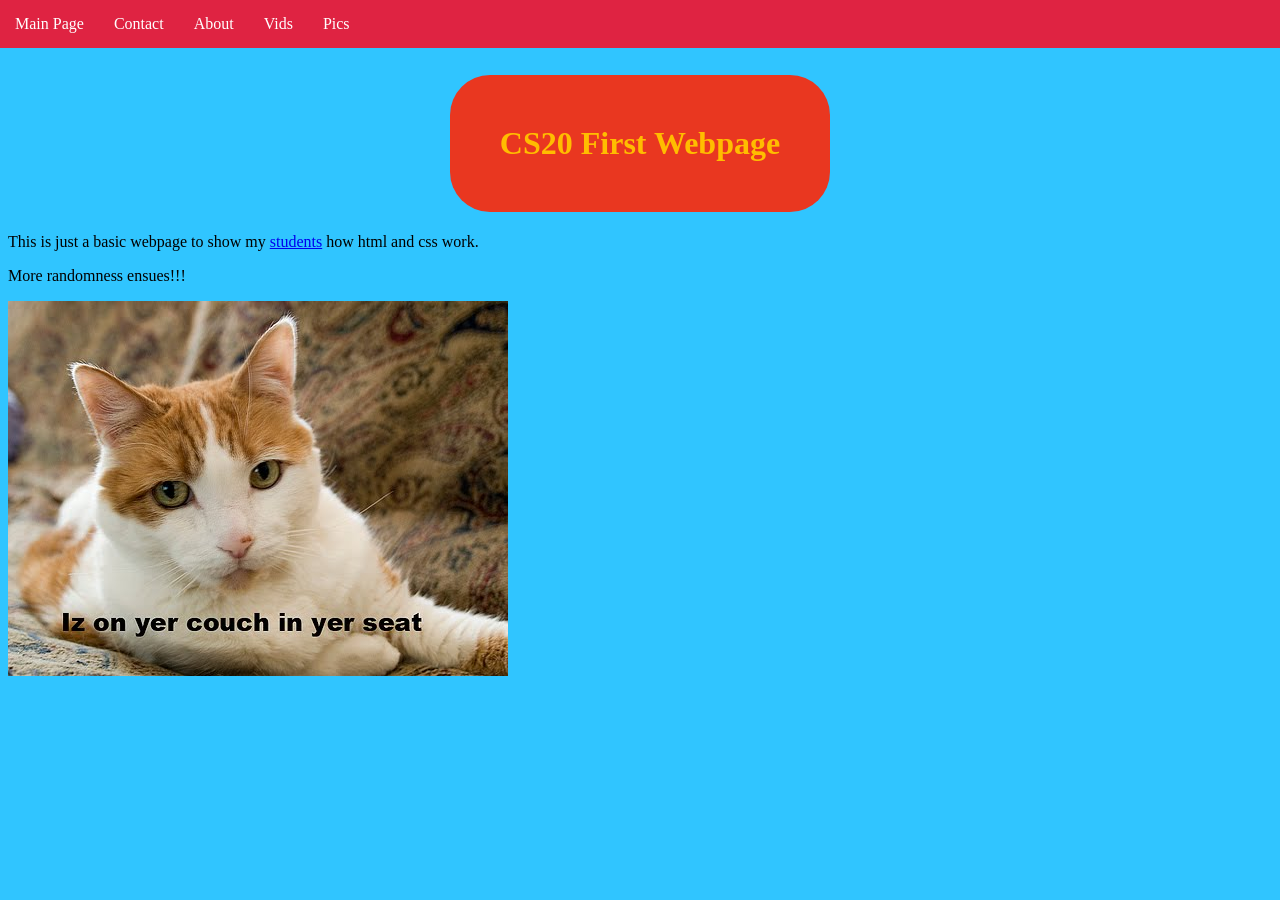
<file: index.html>
<!DOCTYPE html>
<html lang="en">
<head>
    <meta charset="UTF-8">
    <meta name="viewport" content="width=device-width, initial-scale=1.0">
    <title>First Webpage</title>
    <link rel="stylesheet" href="style.css">
</head>
<body>
    <nav>
        <ul>
            <li><a href="index.html">Main Page</a></li>
            <li><a href="contact.html">Contact</a></li>
            <li><a href="about.html">About</a></li>
            <li><a href="videos.html">Vids</a></li>
            <li><a href="images.html">Pics</a></li>
        </ul>
    </nav>

    <h1>CS20 First Webpage</h1>
    
    <p>This is just a basic webpage to show my <a href="https://www.youtube.com/watch?v=dQw4w9WgXcQ">students</a> how html and css work.</p>

    <p>More randomness ensues!!!</p>

    <img src="lolcat.jpg" alt="A lolcat image saying: 'iz on your couch in yer seat'">

    <iframe width="560" height="315" src="https://www.youtube.com/embed/Bh90U367Ivc" frameborder="0" allow="accelerometer; autoplay; clipboard-write; encrypted-media; gyroscope; picture-in-picture" allowfullscreen></iframe>
</body>
</html>
</file>
<file: style.css>
h1 {
    color: #FFBD00;
    text-align: center;
    background-color: #e93720;
    margin-top: 75px;
    margin-left: 35%;
    margin-right: 35%;
    padding-top: 50px;
    padding-bottom: 50px;
    border-radius: 40px;
}

body {
    background-color: #30C5FF;
}

nav ul {
    list-style-type: none;
    margin: 0;
    padding: 0;
    position: fixed;
    top: 0;
    left: 0;
    width: 100%;
    background-color: rgb(223, 35, 66);
}

nav ul li {
    float: left;
}

nav ul li a {
    display: block;
    color: white;
    background-color: rgb(223, 35, 66);
    text-decoration: none;
    padding-left: 15px;
    padding-right: 15px;
    padding-top: 15px;
    padding-bottom: 15px;
}

nav ul li a:hover {
    background-color: white;
    color: rgb(223, 35, 66);
}
</file>
